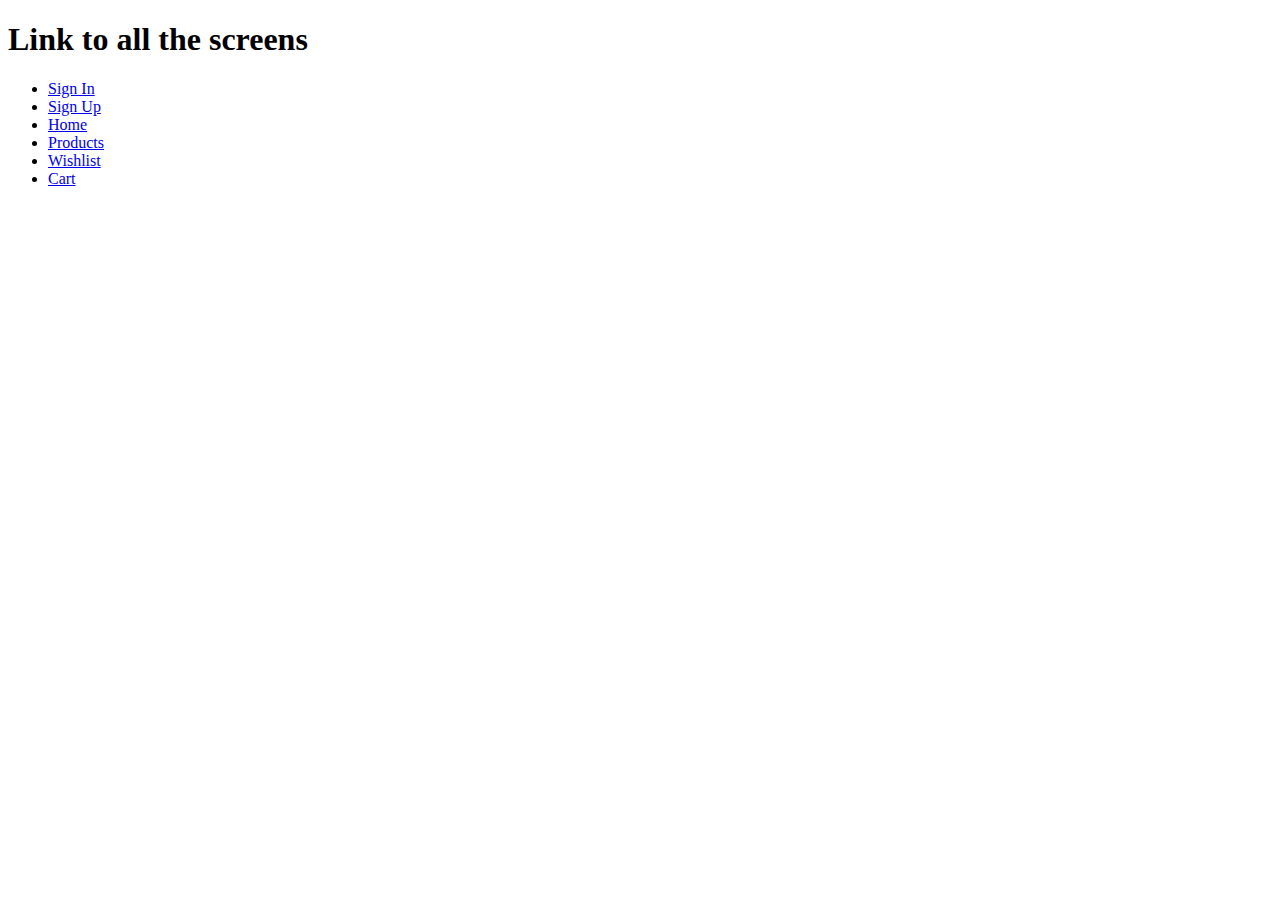
<file: index.html>
<!DOCTYPE html>
<html lang="en">

<head>
    <meta charset="UTF-8">
    <meta http-equiv="X-UA-Compatible" content="IE=edge">
    <meta name="viewport" content="width=device-width, initial-scale=1.0">
    <title>Document</title>
</head>

<body>
    <h1>Link to all the screens</h1>
    <ul>
        <li><a href="./pages/sign-in/signin.html" target="_blank">Sign In</a></li>
        <li><a href="./pages/sign-up/signup.html" target="_blank">Sign Up</a></li>
        <li><a href="./pages/home/home.html" target="_blank">Home</a></li>
        <li><a href="./pages/products/product.html" target="_blank">Products</a></li>
        <li><a href="./pages/wishlist/wishlist.html" target="_blank">Wishlist</a></li>
        <li><a href="./pages/cart/cart.html" target="_blank">Cart</a></li>
    </ul>
</body>

</html>
</file>
